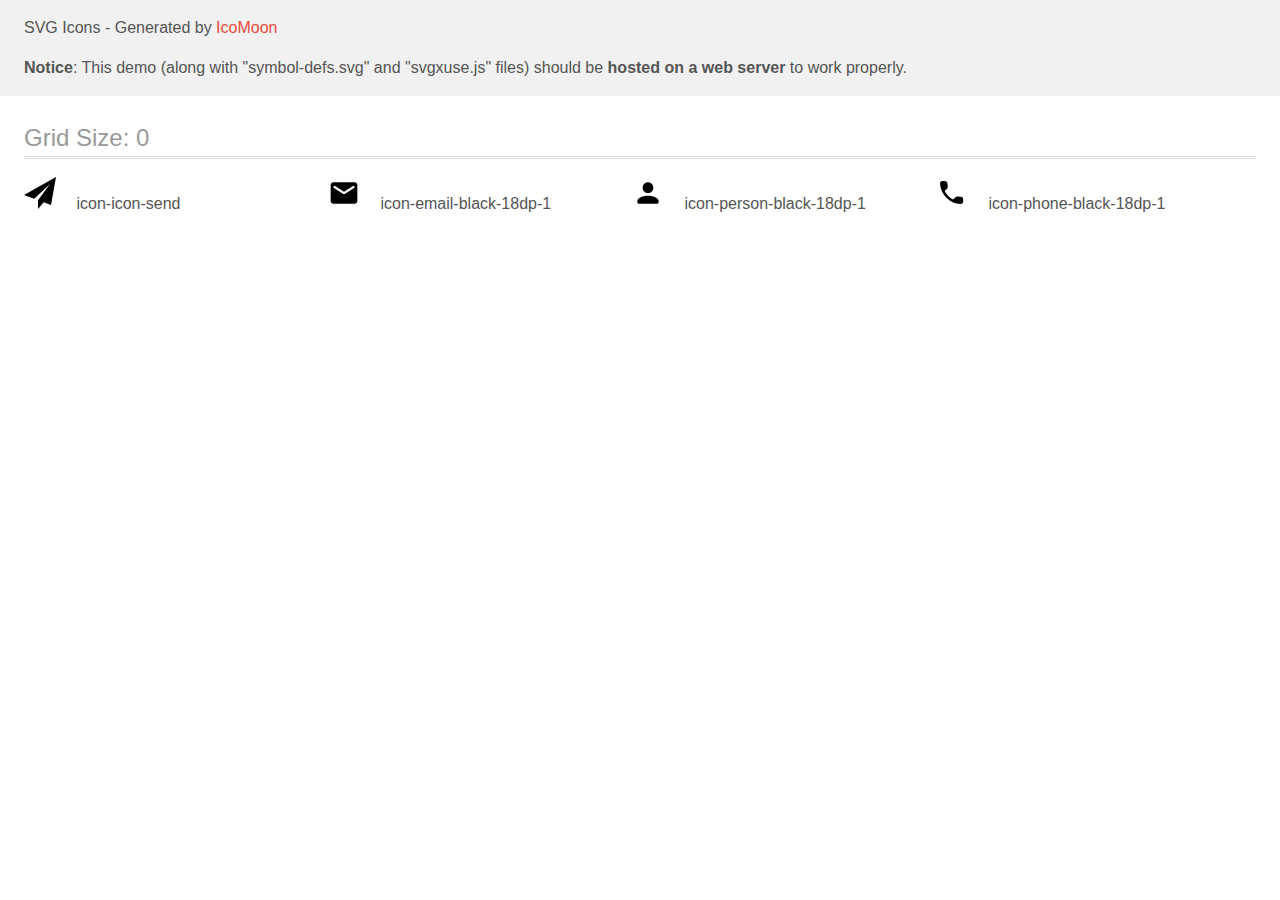
<file: icons2/demo-external-svg.html>
<!doctype html>
<html>
<head>
    <title>IcoMoon - SVG Icons</title>
    <meta charset="utf-8">
    <meta name="viewport" content="width=device-width, initial-scale=1">
    <link rel="stylesheet" href="demo-files/demo.css">
    <link rel="stylesheet" href="style.css">
</head>
<body>
<header class="bgc1 clearfix">
<div class="mhl">
    <p>SVG Icons - Generated by <a href="https://icomoon.io/app">IcoMoon</a></p><p><strong>Notice</strong>: This demo (along with "symbol-defs.svg" and "svgxuse.js" files) should be <b>hosted on a web server</b> to work properly.</p>
</div>
</header>
    <div class="clearfix mhl ptl">
        <h1 class="mvm mtn fgc1">Grid Size: 0</h1>
        <div class="glyph fs1">
            <div class="clearfix pbs">
                <svg class="icon icon-icon-send"><use xlink:href="symbol-defs.svg#icon-icon-send"></use></svg><span class="name"> icon-icon-send</span>
            </div>
        </div>
        <div class="glyph fs1">
            <div class="clearfix pbs">
                <svg class="icon icon-email-black-18dp-1"><use xlink:href="symbol-defs.svg#icon-email-black-18dp-1"></use></svg><span class="name"> icon-email-black-18dp-1</span>
            </div>
        </div>
        <div class="glyph fs1">
            <div class="clearfix pbs">
                <svg class="icon icon-person-black-18dp-1"><use xlink:href="symbol-defs.svg#icon-person-black-18dp-1"></use></svg><span class="name"> icon-person-black-18dp-1</span>
            </div>
        </div>
        <div class="glyph fs1">
            <div class="clearfix pbs">
                <svg class="icon icon-phone-black-18dp-1"><use xlink:href="symbol-defs.svg#icon-phone-black-18dp-1"></use></svg><span class="name"> icon-phone-black-18dp-1</span>
            </div>
        </div>
  </div>
<script defer src="svgxuse.js"></script>
</body>
</html>
</file>
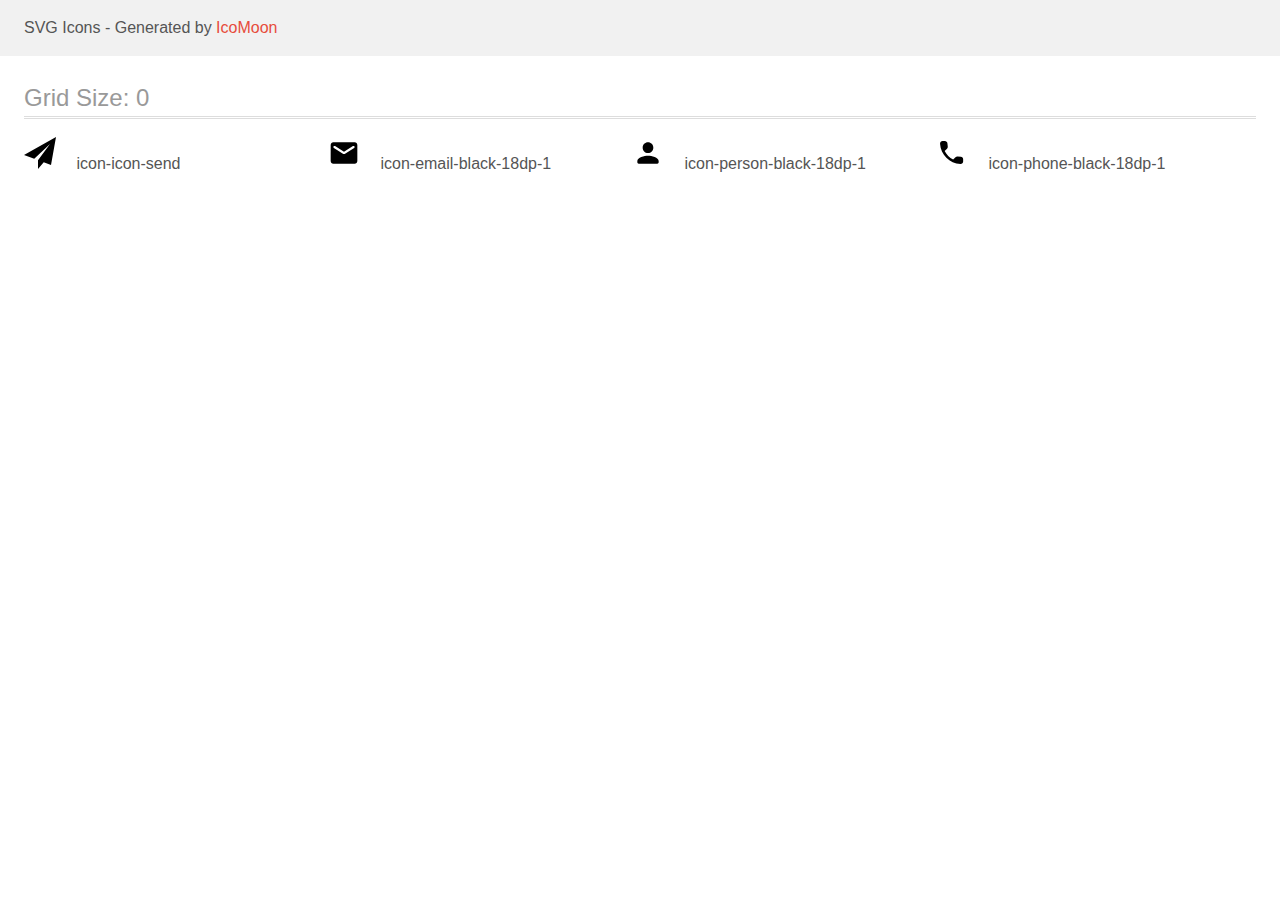
<file: icons2/demo.html>
<!doctype html>
<html>
<head>
    <title>IcoMoon - SVG Icons</title>
    <meta charset="utf-8">
    <meta name="viewport" content="width=device-width, initial-scale=1">
    <link rel="stylesheet" href="demo-files/demo.css">
    <link rel="stylesheet" href="style.css">
</head>
<body>
<svg aria-hidden="true" style="position: absolute; width: 0; height: 0; overflow: hidden;" version="1.1" xmlns="http://www.w3.org/2000/svg" xmlns:xlink="http://www.w3.org/1999/xlink">
<defs>
<symbol id="icon-icon-send" viewBox="0 0 32 32">
<path d="M32 0l-32 18 10.227 3.788 15.773-14.788-11.998 16.186 0.010 0.004-0.012-0.004v8.814l5.735-6.691 7.265 2.691 5-28z"></path>
</symbol>
<symbol id="icon-email-black-18dp-1" viewBox="0 0 32 32">
<path d="M26.667 5.333h-21.333c-1.467 0-2.653 1.2-2.653 2.667l-0.013 16c0 1.467 1.2 2.667 2.667 2.667h21.333c1.467 0 2.667-1.2 2.667-2.667v-16c0-1.467-1.2-2.667-2.667-2.667zM26.133 11l-9.427 5.893c-0.427 0.267-0.987 0.267-1.413 0l-9.427-5.893c-0.333-0.213-0.533-0.573-0.533-0.96 0-0.893 0.973-1.427 1.733-0.96l8.933 5.587 8.933-5.587c0.76-0.467 1.733 0.067 1.733 0.96 0 0.387-0.2 0.747-0.533 0.96z"></path>
</symbol>
<symbol id="icon-person-black-18dp-1" viewBox="0 0 32 32">
<path d="M16 16c2.947 0 5.333-2.387 5.333-5.333s-2.387-5.333-5.333-5.333c-2.947 0-5.333 2.387-5.333 5.333s2.387 5.333 5.333 5.333zM16 18.667c-3.56 0-10.667 1.787-10.667 5.333v1.333c0 0.733 0.6 1.333 1.333 1.333h18.667c0.733 0 1.333-0.6 1.333-1.333v-1.333c0-3.547-7.107-5.333-10.667-5.333z"></path>
</symbol>
<symbol id="icon-phone-black-18dp-1" viewBox="0 0 32 32">
<path d="M24.882 19.773l-3.268-0.373c-0.785-0.090-1.557 0.18-2.11 0.733l-2.367 2.367c-3.641-1.853-6.626-4.825-8.478-8.478l2.38-2.38c0.553-0.553 0.823-1.325 0.733-2.11l-0.373-3.242c-0.154-1.299-1.248-2.277-2.56-2.277h-2.226c-1.454 0-2.663 1.209-2.573 2.663 0.682 10.987 9.469 19.761 20.443 20.443 1.454 0.090 2.663-1.119 2.663-2.573v-2.226c0.013-1.3-0.965-2.393-2.264-2.547z"></path>
</symbol>
</defs>
</svg>

<header class="bgc1 clearfix">
<div class="mhl">
    <p>SVG Icons - Generated by <a href="https://icomoon.io/app">IcoMoon</a></p>
</div>
</header>
    <div class="clearfix mhl ptl">
        <h1 class="mvm mtn fgc1">Grid Size: 0</h1>
        <div class="glyph fs1">
            <div class="clearfix pbs">
                <svg class="icon icon-icon-send"><use xlink:href="#icon-icon-send"></use></svg><span class="name"> icon-icon-send</span>
            </div>
        </div>
        <div class="glyph fs1">
            <div class="clearfix pbs">
                <svg class="icon icon-email-black-18dp-1"><use xlink:href="#icon-email-black-18dp-1"></use></svg><span class="name"> icon-email-black-18dp-1</span>
            </div>
        </div>
        <div class="glyph fs1">
            <div class="clearfix pbs">
                <svg class="icon icon-person-black-18dp-1"><use xlink:href="#icon-person-black-18dp-1"></use></svg><span class="name"> icon-person-black-18dp-1</span>
            </div>
        </div>
        <div class="glyph fs1">
            <div class="clearfix pbs">
                <svg class="icon icon-phone-black-18dp-1"><use xlink:href="#icon-phone-black-18dp-1"></use></svg><span class="name"> icon-phone-black-18dp-1</span>
            </div>
        </div>
  </div>
<script defer src="svgxuse.js"></script>
</body>
</html>
</file>
<file: icons2/demo-files/demo.css>
body {
  padding: 0;
  margin: 0;
  font-family: sans-serif;
  font-size: 1em;
  line-height: 1.5;
  color: #555;
  background: #fff;
}
h1 {
  font-size: 1.5em;
  font-weight: normal;
  box-shadow: 0 1px #ddd, 0 2px #fff, 0 3px #ddd;
}
small {
  font-size: .66666667em;
}
a {
  color: #e74c3c;
  text-decoration: none;
}
a:hover, a:focus {
  box-shadow: 0 1px #e74c3c;
}
.bshadow0, input {
  box-shadow: inset 0 -2px #e7e7e7;
}
input:hover {
  box-shadow: inset 0 -2px #ccc;
}
input, fieldset {
  font-size: 1em;
  margin: 0;
  padding: 0;
  border: 0;
}
input {
  color: inherit;
  line-height: 1.5;
  height: 1.5em;
  padding: .25em 0;
}
input:focus {
  outline: none;
  box-shadow: inset 0 -2px #449fdb;
}
.glyph {
  font-size: 16px;
  margin-right: 1.5em;
  float: left;
  width: 8em;
}
svg {
  color: #000;
}
.liga {
  width: 80%;
  width: calc(100% - 2.5em);
}
.talign-right {
  text-align: right;
}
.talign-center {
  text-align: center;
}
.bgc1 {
  background: #f1f1f1;
}
.fgc0 {
  color: #000;
}
.fgc1 {
  color: #999;
}
p {
  margin-top: 1em;
  margin-bottom: 1em;
}
.mvm {
  margin-top: .75em;
  margin-bottom: .75em;
}
.mtn {
  margin-top: 0;
}
.mtl, .mal {
  margin-top: 1.5em;
}
.mbl, .mal {
  margin-bottom: 1.5em;
}
.mal, .mhl {
  margin-left: 1.5em;
  margin-right: 1.5em;
}
.mhmm {
  margin-left: 1em;
  margin-right: 1em;
}
.ptl {
  padding-top: 1.5em;
}
.pbs, .pvs {
  padding-bottom: .25em;
}
.pvs, .pts {
  padding-top: .25em;
}
.unit {
  float: left;
}
.unitRight {
  float: right;
}
.size1of2 {
  width: 50%;
}
.size1of1 {
  width: 100%;
}
.clearfix:before, .clearfix:after {
  content: " ";
  display: table;
}
.clearfix:after {
  clear: both;
}
.hidden-true {
  display: none;
}
.textbox0 {
  width: 3em;
  background: #f1f1f1;
  padding: .25em .5em;
  line-height: 1.5;
  height: 1.5em;
}
.fs0 {
  font-size: 16px;
}
.fs1 {
  font-size: 32px;
}
.name {
  font-size: 0.5em;
  margin-left: 1em;
}
</file>
<file: icons2/style.css>
.icon {
  display: inline-block;
  width: 1em;
  height: 1em;
  stroke-width: 0;
  stroke: currentColor;
  fill: currentColor;
}

/* ==========================================
Single-colored icons can be modified like so:
.icon-name {
  font-size: 32px;
  color: red;
}
========================================== */
</file>
